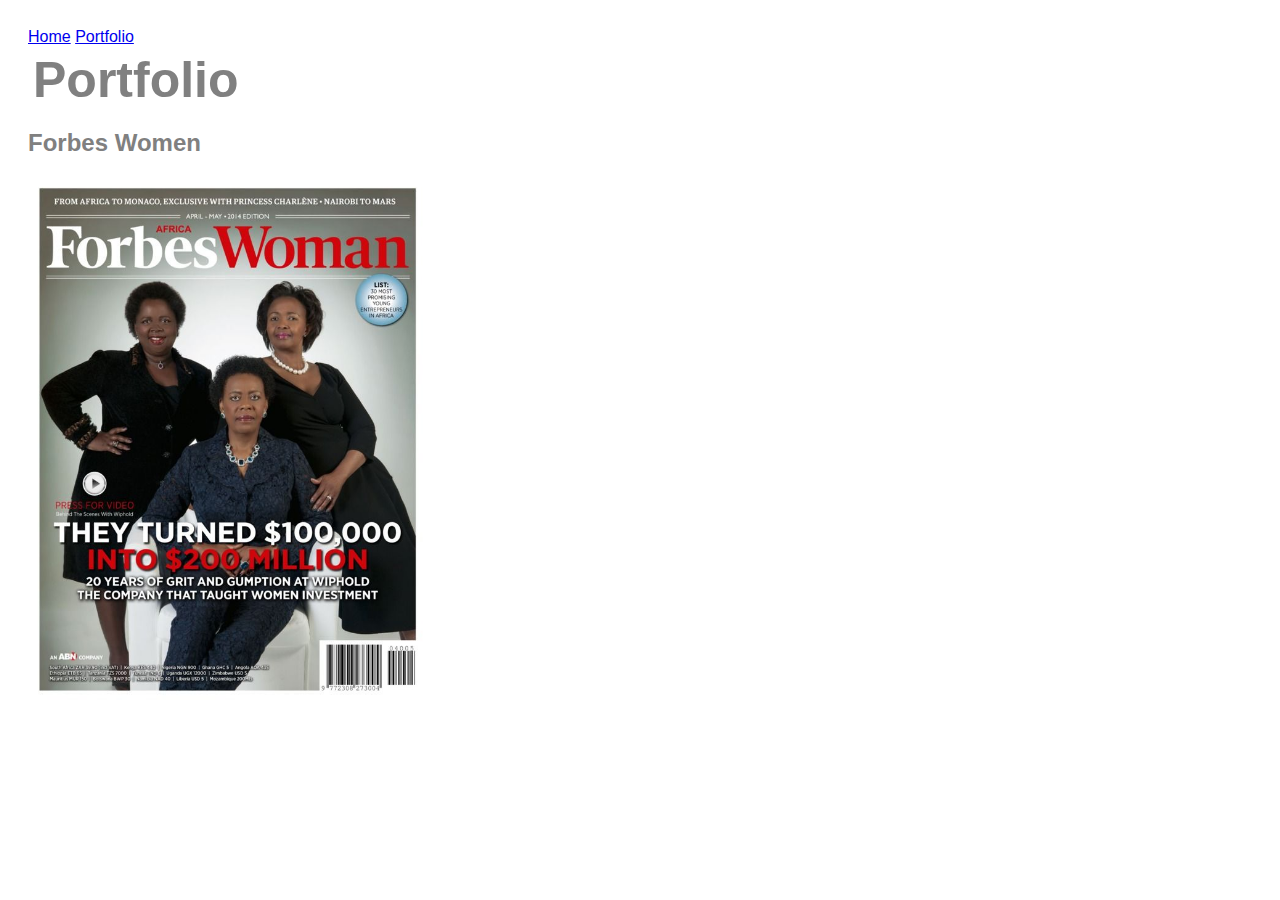
<file: portfolio.html>
<!DOCTYPE html>
<html>
<head>
	<title>Portfolio</title>
	<link rel="stylesheet" type="text/css" href="CSS/index.CSS">
</head>
<body>
<div>
  	<a href="index.html">Home</a>
  	<a href="portfolio.html">Portfolio</a>
  </div>	
	<h1>Portfolio</h1>
	<h2> Forbes Women</h2>
<img src="Images/Sucessful black woman.jpg"width=400px">
</body>
</html>
</file>
<file: CSS/index.CSS>
body {
		font-family: 'Montserrat', sans-serif;
		padding-right: 20px;
		padding-top: 20px;
		padding-left: 20px;
		padding-bottom: 20px;
	}
	.rcorners {
		border-radius: 25px;
	}
	h1 {
		font-size:50px;
	margin: 5px;
	color:grey;
	}
	h2 {
		color:grey;
	}
	h3{color:grey;

	}
	img {
		margin:5px
	padding: 50px;
	}
    nav{
    	padding left:0px;
	    padding right:10px;
	    padding top:10px;
	    padding bottom:10px;}
	a:hover {color:pink;
	}
</file>
